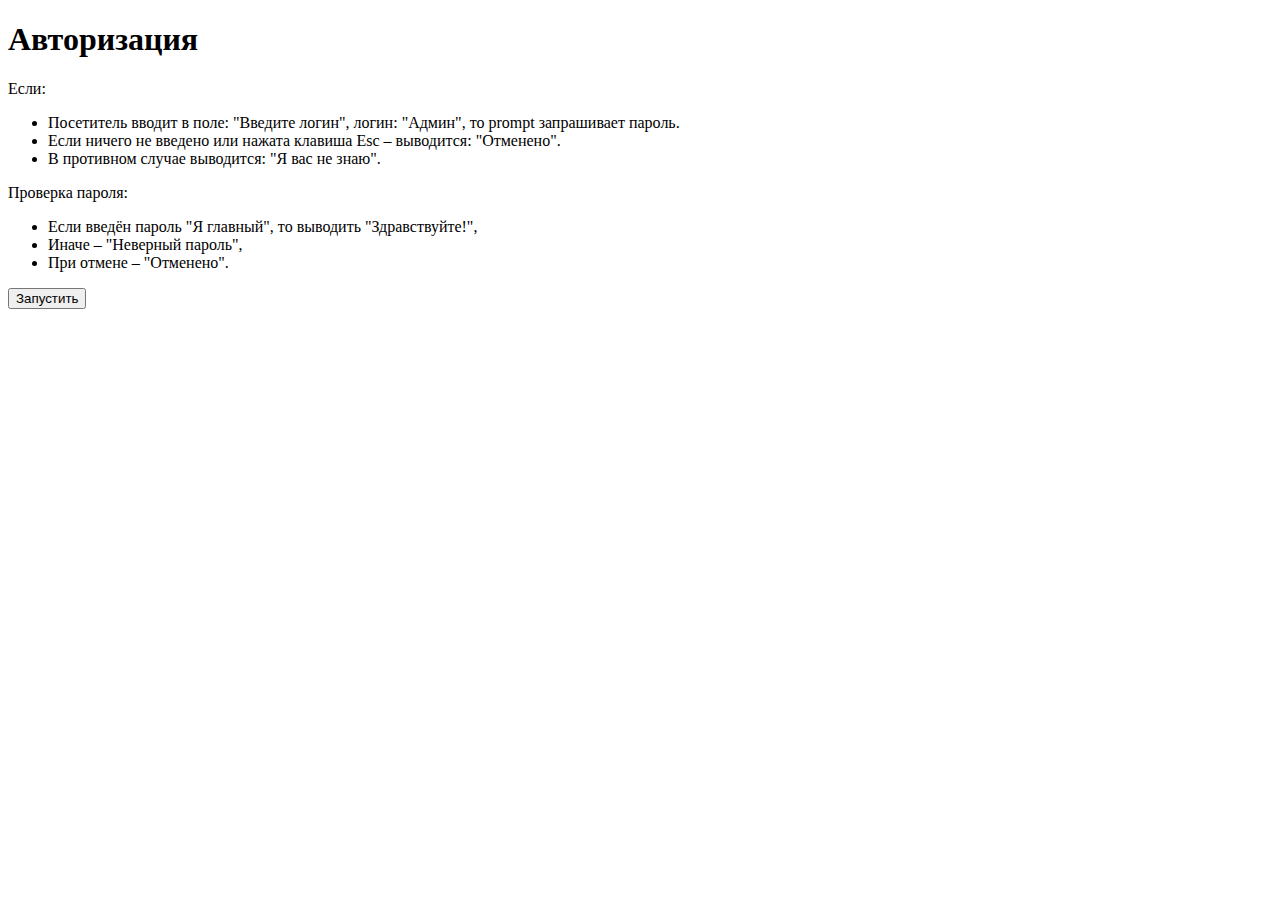
<file: simple-auth/index.html>
<!DOCTYPE html>
<html lang="ru">

<head>
  <meta charset="UTF-8">
  <meta name="viewport" content="width=device-width, initial-scale=1.0">
  <title>Авторизация</title>
</head>

<body>
  <h1>Авторизация</h1>
  <p>Если:</p>
  <ul>
    <li>Посетитель вводит в поле: "Введите логин", логин: "Админ", то prompt запрашивает пароль.</li>
    <li>Если ничего не введено или нажата клавиша Esc – выводится: "Отменено".</li>
    <li>В противном случае выводится: "Я вас не знаю".</li>
  </ul>

  <p>Проверка пароля:</p>

  <ul>
    <li>Если введён пароль "Я главный", то выводить "Здравствуйте!",</li>
    <li>Иначе – "Неверный пароль",</li>
    <li>При отмене – "Отменено".</li>
  </ul>

  <button onclick="launchJs()">Запустить</button>

  <script src="script.js"></script>
  
</body>

</html>
</file>
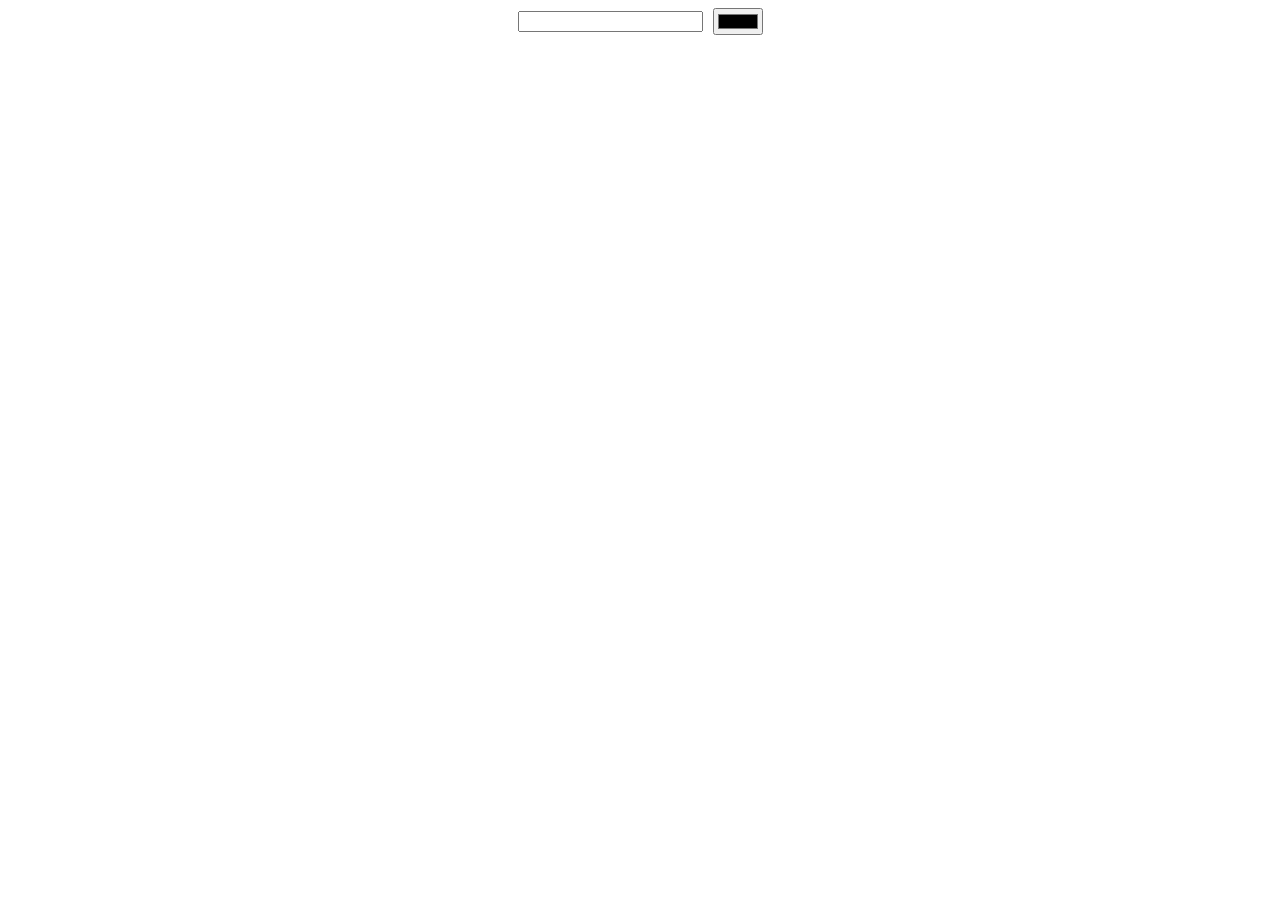
<file: dom/color-blocks/color-blocks.html>
<!DOCTYPE html>
<html lang="ru">
  <head>
    <meta charset="UTF-8" />
    <meta name="viewport" content="width=device-width, initial-scale=1.0" />
    <title>Color blocks</title>
    <link rel="stylesheet" href="./color-blocks.css" />
  </head>

  <body>
    <div class="blocks-coloring-container">
      <div class="controls">
        <input type="number" min="0" class="quantity-selector" />
        <input type="color" class="color-selector" />
      </div>
      <div class="blocks"></div>
    </div>
    <script src="color-blocks.js"></script>
  </body>
</html>
</file>
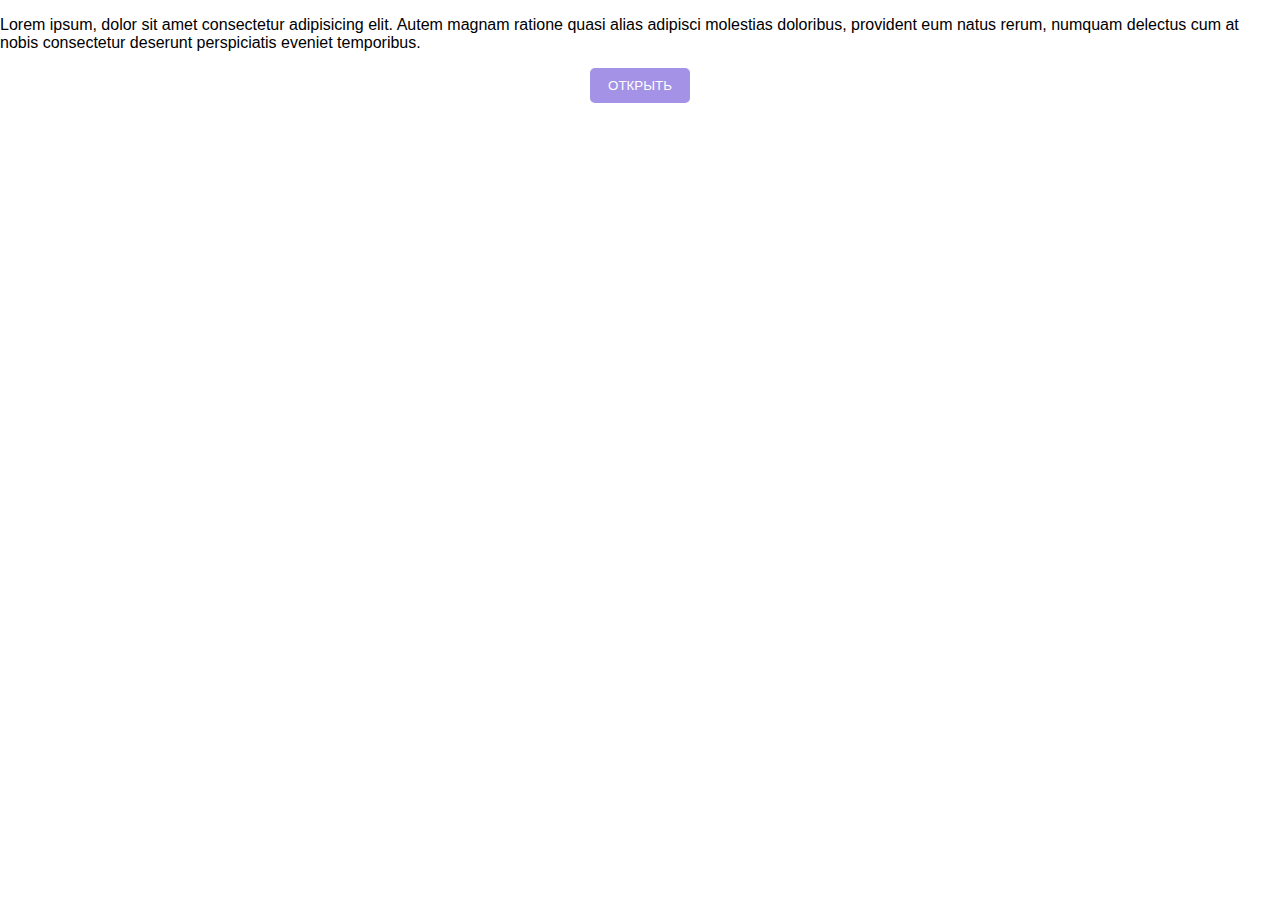
<file: dom/modal window/modal-window.html>
<!DOCTYPE html>
<html lang="ru">

  <head>
    <meta charset="UTF-8" />
    <meta name="viewport" content="width=device-width, initial-scale=1.0" />
    <link rel="stylesheet" href="./modal-window.css" />
    <title>Modal window</title>
  </head>

  <body>

    <div class="container">
      <p>
        Lorem ipsum, dolor sit amet consectetur adipisicing elit. Autem magnam
        ratione quasi alias adipisci molestias doloribus, provident eum natus
        rerum, numquam delectus cum at nobis consectetur deserunt perspiciatis
        eveniet temporibus.
      </p>

      <button class="btn" id="openOverlay">открыть</button>
    </div>

    <script src="./modal-window.js"></script>

  </body>
</html>
</file>
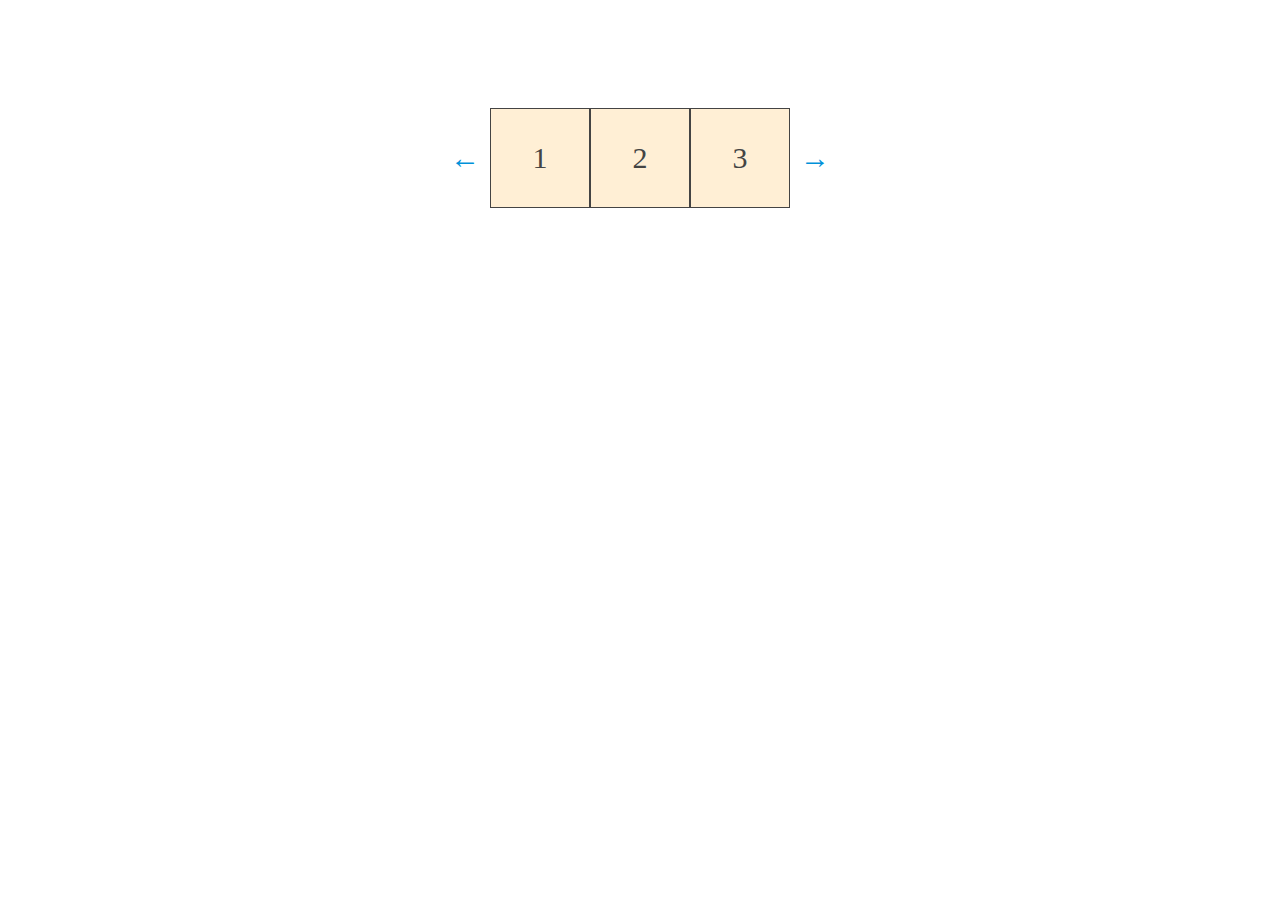
<file: dom/slider/slider.html>
<!DOCTYPE html>
<html lang="ru">
  <head>
    <meta charset="UTF-8" />
    <meta name="viewport" content="width=device-width, initial-scale=1.0" />
    <title>Slider</title>
    <link rel="stylesheet" href="./slider.css" />
  </head>
  <body>
    <div class="simple-slider-container">
      <a class="arrow" id="left" href="#">←</a>
      <div class="slider">
        <ul class="items" id="items">
          <li class="item">1</li>
          <li class="item">2</li>
          <li class="item">3</li>
          <li class="item">4</li>
          <li class="item">5</li>
          <li class="item">6</li>
          <li class="item">7</li>
          <li class="item">8</li>
        </div>
      </li>
      <a class="arrow" id="right" href="#">→</a>
    </div>
    <!-- <script src="slider-ver-1.js"></script> -->
    <!-- <script src="slider-ver-2.js"></script> -->
    <script src="./slider-ver-3.js"></script>
  </body>
</html>
</file>
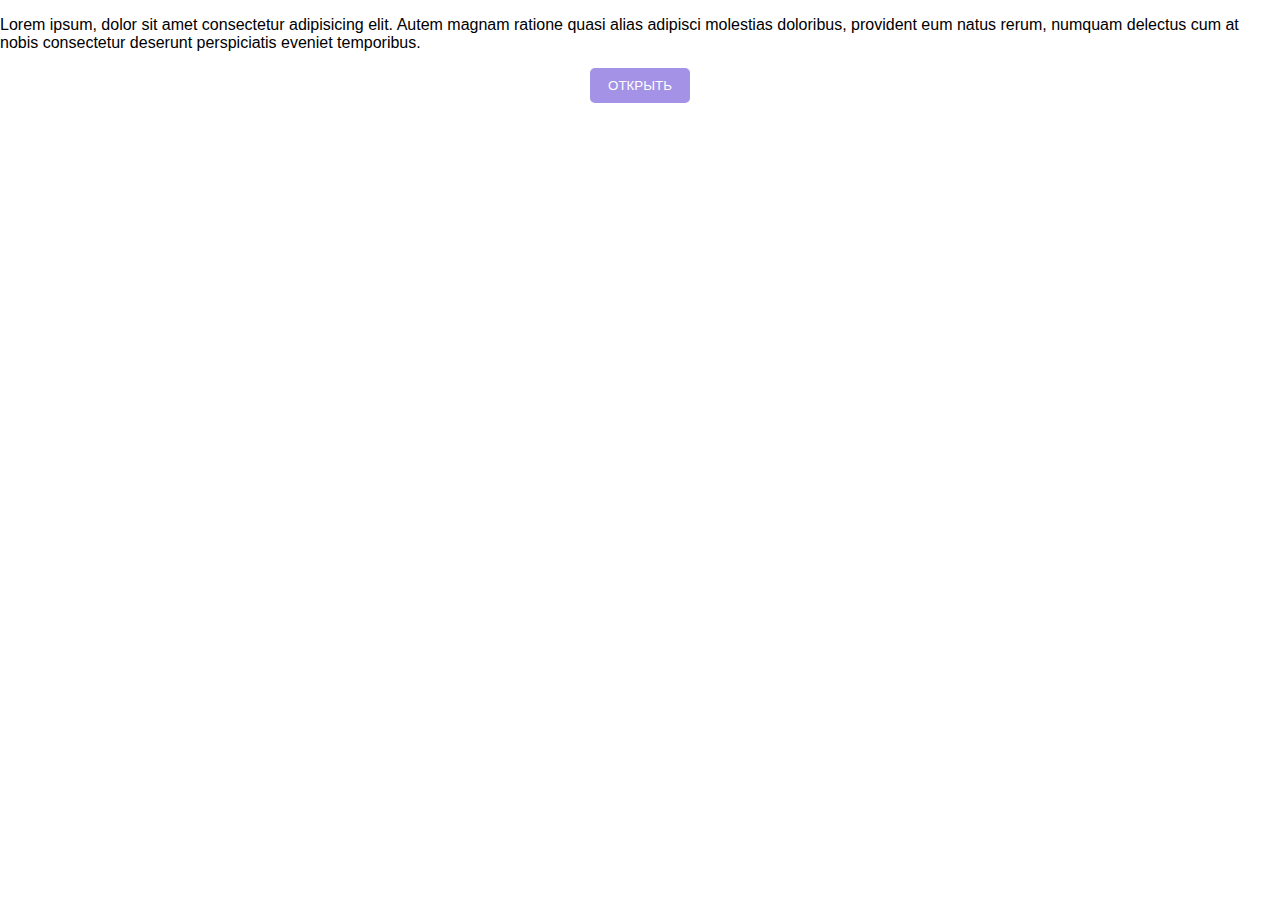
<file: dom/modal window/modal-template/modal-template.html>
<!DOCTYPE html>
<html lang="ru">

  <head>
    <meta charset="UTF-8" />
    <meta name="viewport" content="width=device-width, initial-scale=1.0" />
    <link rel="stylesheet" href="./modal-template.css" />
    <title>Modal window (template)</title>
  </head>

  <body>

    <div class="container">
      <p>
        Lorem ipsum, dolor sit amet consectetur adipisicing elit. Autem magnam
        ratione quasi alias adipisci molestias doloribus, provident eum natus
        rerum, numquam delectus cum at nobis consectetur deserunt perspiciatis
        eveniet temporibus.
      </p>

      <button class="btn" id="openOverlay">открыть</button>
    </div>

    <script type="html/template" id="overlayTemplate">
      <div class="modal-container">
        <a href="#" class="close">x</a>
        <div class="content"></div>
      </div>
    </script>

    <script src="./modal-template.js"></script>

  </body>
</html>
</file>
<file: dom/color-blocks/color-blocks.css>
body {
  font-family: Arial, Helvetica, sans-serif;
}

.controls {
  margin-bottom: 20px;
  display: flex;
  align-items: center;
  justify-content: center;
}

.quantity-selector {
  margin-right: 10px;
}

.blocks {
  display: flex;
  flex-wrap: wrap;
}

.item {
  width: 50px;
  height: 50px;
  line-height: 50px;
  text-align: center;
  border: 1px solid black;
  margin-right: 10px;
  margin-bottom: 10px;
}
</file>
<file: dom/modal window/modal-window.css>
body, html {
  position: relative;
  height: 100%;
  margin: 0;
  font-family: Helvetica, sans-serif;
}

.overlay {
  position: absolute;
  top: 0;
  left: 0;
  right: 0;
  bottom: 0;
  background: rgba(00, 00, 00, .2);
  display: flex;
  justify-content: center;
  align-items: center;
  z-index: 10000;
}

.modal-container {
  position: relative;
}

.content {
  width: 400px;
  background: #444;
  border-radius: 5px;
  padding: 10px;
  color: #fff;
  margin: 0;
}

.close {
  color: #fff;
  position: absolute;
  right: -5px;
  top: -10px;
  background: #d00;
  border-radius: 50%;
  width: 20px;
  height: 20px;
  line-height: 20px;
  text-align: center;
  text-decoration: none;

}

.close:hover {
  background: #d33;
}

.container {
  display: flex;
  flex-direction: column;
  align-items: center;
}

.btn {
  background: #a492e6;
  color: #fff;
  border-radius: 5px;
  padding: 10px 18px;
  outline: none;
  border: none;
  cursor: pointer;
  text-transform: uppercase;
}

.btn:hover {
  opacity: 0.8;
}
</file>
<file: dom/slider/slider.css>
a,
a:visited,
a:active,
a:focus {
  color: #0091d9;
  text-decoration: none;
}

a:hover,
a:active,
a:focus {
  color: #ff6163;
}

.simple-slider-container {
  display: flex;
  justify-content: center;
  align-items: center;
  padding-top: 100px;
}

.arrow {
  font-size: 30px;
}

.slider {
  display: flex;
  width: 300px;
  overflow: hidden;
  margin: 0 10px;
}

.items {
  display: flex;
  position: relative;
  color: #444;
  font-size: 30px;
  right: 0;
  transition: right .3s;
}

.item {
  display: flex;
  align-items: center;
  justify-content: center;
  background-color: papayawhip;
  box-sizing: border-box;
  width: 100px;
  height: 100px;
  border: 1px solid #444;
}

ul {
  padding: 0;
  margin: 0;
}

li {
  list-style: none;

}
</file>
<file: dom/modal window/modal-template/modal-template.css>
body, html {
  position: relative;
  height: 100%;
  margin: 0;
  font-family: Helvetica, sans-serif;
}

.overlay {
  position: absolute;
  top: 0;
  left: 0;
  right: 0;
  bottom: 0;
  background: rgba(00, 00, 00, .2);
  display: flex;
  justify-content: center;
  align-items: center;
  z-index: 10000;
}

.modal-container {
  position: relative;
}

.content {
  width: 400px;
  background: #444;
  border-radius: 5px;
  padding: 10px;
  color: #fff;
  margin: 0;
}

.close {
  color: #fff;
  position: absolute;
  right: -5px;
  top: -10px;
  background: #d00;
  border-radius: 50%;
  width: 20px;
  height: 20px;
  line-height: 20px;
  text-align: center;
  text-decoration: none;

}

.close:hover {
  background: #d33;
}

.container {
  display: flex;
  flex-direction: column;
  align-items: center;
}

.btn {
  background: #a492e6;
  color: #fff;
  border-radius: 5px;
  padding: 10px 18px;
  outline: none;
  border: none;
  cursor: pointer;
  text-transform: uppercase;
}

.btn:hover {
  opacity: 0.8;
}
</file>
